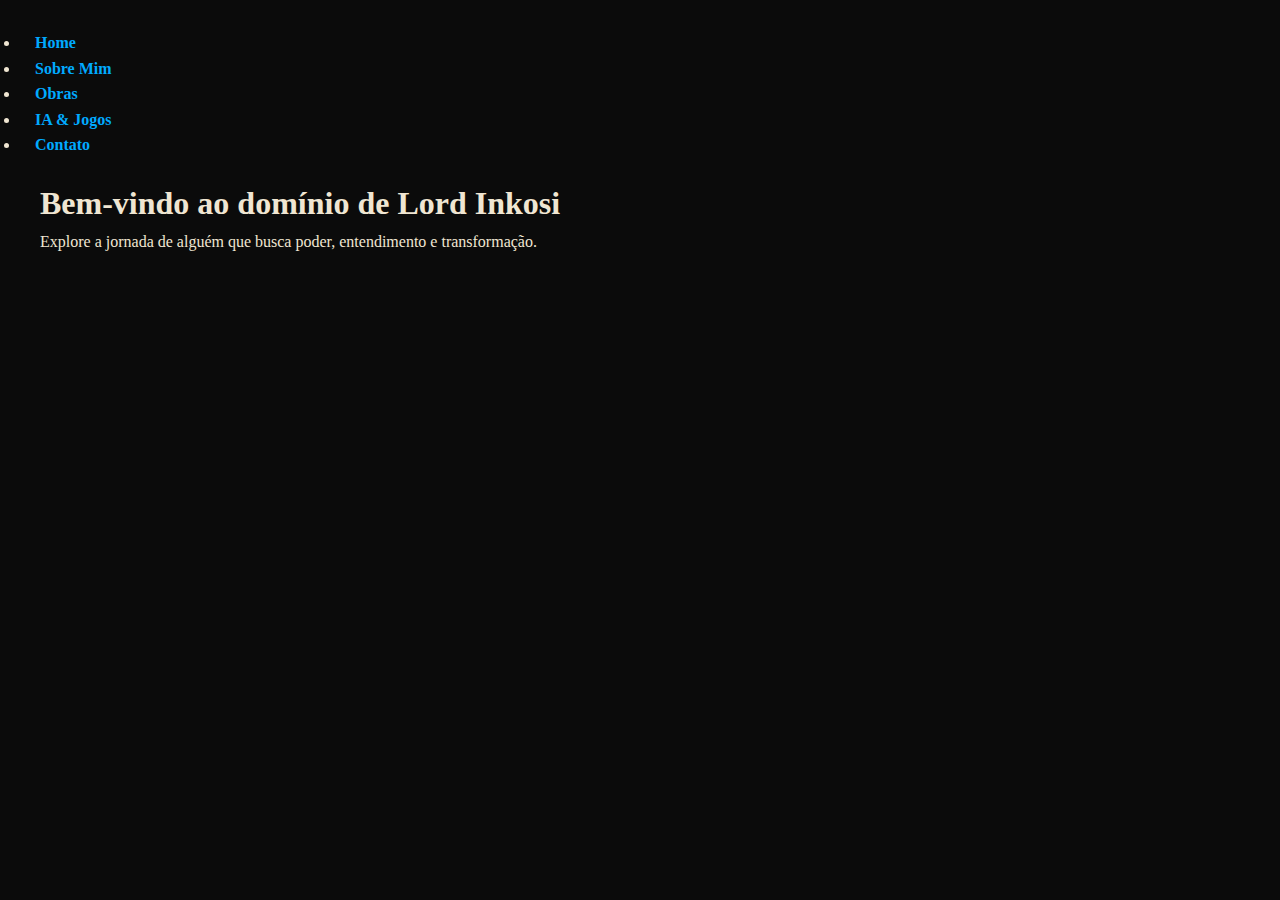
<file: index.html>
<!DOCTYPE html>
<html>
<head>
  <title>Home | Lord Inkosi</title>
  <link rel='stylesheet' href='style.css'>
</head>
<body>
  <nav>
    <ul>
      <li><a href='index.html'>Home</a></li>
      <li><a href='sobre.html'>Sobre Mim</a></li>
      <li><a href='obras.html'>Obras</a></li>
      <li><a href='projetos.html'>IA & Jogos</a></li>
      <li><a href='contato.html'>Contato</a></li>
    </ul>
  </nav>
  <main>
    <h1>Bem-vindo ao domínio de Lord Inkosi</h1>
    <p>Explore a jornada de alguém que busca poder, entendimento e transformação.</p>
  </main>
</body>
</html>
</file>
<file: style.css>
/* Reset básico */
* {
  margin: 0;
  padding: 0;
  box-sizing: border-box;
}

/* Corpo */
body {
  font-family: Arial, Helvetica, sans-serif;
  line-height: 1.6;
  background-color: #111;
  color: #eee;
  padding: 20px;
  max-width: 100%;
}

/* Cabeçalho */
header {
  background: #1a1a1a;
  padding: 20px;
  text-align: center;
  border-bottom: 2px solid #333;
}

header h1 {
  font-size: 2em;
  color: #fff;
}

nav {
  margin-top: 10px;
}

nav a {
  color: #0af;
  margin: 0 15px;
  text-decoration: none;
  font-weight: bold;
}

nav a:hover {
  color: #0cf;
}

/* Conteúdo */
main {
  padding: 20px;
}

/* Rodapé */
footer {
  text-align: center;
  margin-top: 40px;
  padding: 10px;
  background-color: #1a1a1a;
  border-top: 2px solid #333;
}

/* Responsivo */
@media (max-width: 768px) {
  header h1 {
    font-size: 1.5em;
  }

  nav a {
    display: block;
    margin: 10px 0;
  }

  main {
    padding: 10px;
  }
}

.projetos-list {
  list-style-type: disc;
  margin-top: 20px;
  padding-left: 20px;
}

.projetos-list li {
  margin-bottom: 12px;
  font-size: 1.1em;
  line-height: 1.4;
}

.destaques {
  margin-top: 30px;
}

.cards {
  display: flex;
  gap: 20px;
  flex-wrap: wrap;
  justify-content: center;
}

.card {
  background-color: #222;
  border-radius: 8px;
  padding: 20px;
  width: 250px;
  box-shadow: 0 4px 6px rgba(0,0,0,0.3);
  color: #eee;
  text-align: center;
  transition: transform 0.2s ease;
}

.card:hover {
  transform: translateY(-5px);
}

.card h4 {
  margin-bottom: 10px;
}

.card a {
  color: #0af;
  text-decoration: none;
  font-weight: bold;
}

.card a:hover {
  text-decoration: underline;
}

/* Responsivo para os cards */
@media (max-width: 768px) {
  .cards {
    flex-direction: column;
    gap: 15px;
  }

  .card {
    width: 100%;
    max-width: 320px;
    margin: 0 auto;
  }
}

.contact-form {
  max-width: 500px;
  margin: 20px auto;
  display: flex;
  flex-direction: column;
  gap: 15px;
}

.contact-form label {
  font-weight: bold;
}

.contact-form input,
.contact-form textarea {
  padding: 10px;
  border: none;
  border-radius: 5px;
  font-size: 1em;
  resize: vertical;
}

.contact-form input:focus,
.contact-form textarea:focus {
  outline: 2px solid #0af;
  background-color: #222;
  color: #eee;
}

.contact-form button {
  padding: 12px;
  background-color: #0af;
  border: none;
  border-radius: 5px;
  color: #fff;
  font-weight: bold;
  cursor: pointer;
  transition: background-color 0.3s ease;
}

.contact-form button:hover {
  background-color: #08c;
}

.email-link {
  text-align: center;
  margin-top: 15px;
  font-size: 1em;
  color: #ffd700;
}

.email-link a {
  color: #ffd700;
  text-decoration: none;
}

.email-link a:hover {
  text-decoration: underline;
}

.obras-lista {
  display: flex;
  flex-direction: column;
  gap: 25px;
  margin-top: 30px;
}

.obra-item {
  background-color: #1a1a1a;
  padding: 20px;
  border-radius: 8px;
  box-shadow: 0 0 10px #00000050;
}

.obra-item h3 {
  margin-bottom: 10px;
  color: #0af;
}

.obra-item p {
  color: #ddd;
  font-size: 1em;
}

.hero {
  background: url('https://images.unsplash.com/photo-1579634022266-9d0ce762fef8') no-repeat center center/cover;
  color: #fff;
  padding: 120px 20px;
  text-align: center;
  position: relative;
}

.hero::after {
  content: "";
  position: absolute;
  inset: 0;
  background: rgba(0, 0, 0, 0.6);
}

.hero-content {
  position: relative;
  z-index: 2;
}

.hero h1 {
  font-size: 3rem;
  margin-bottom: 20px;
  letter-spacing: 2px;
  text-transform: uppercase;
  font-weight: bold;
}

.hero p {
  font-size: 1.2rem;
  margin-bottom: 40px;
  font-style: italic;
}

.hero-buttons {
  display: flex;
  flex-wrap: wrap;
  justify-content: center;
  gap: 15px;
}

.btn {
  background-color: #0af;
  color: #000;
  padding: 12px 24px;
  border-radius: 30px;
  text-decoration: none;
  font-weight: bold;
  transition: background-color 0.3s;
}

.btn:hover {
  background-color: #08c;
  color: #fff;
}

body {
  margin: 0;
  font-family: 'Georgia', serif;
  background-color: #111;
  color: #eee;
}

header.hero {
  position: relative;
  background: url('https://images.unsplash.com/photo-1601987077420-4c9285c54696') no-repeat center center/cover;
  height: 100vh;
  display: flex;
  align-items: center;
  justify-content: center;
  text-align: center;
  color: #f5f5f5;
}

.overlay {
  position: absolute;
  inset: 0;
  background: rgba(0, 0, 0, 0.6);
  z-index: 1;
}

.hero-content {
  position: relative;
  z-index: 2;
  padding: 20px;
}

.hero h1 {
  font-size: 3.5rem;
  margin-bottom: 0.5em;
  text-transform: uppercase;
  color: #ffd700;
  font-weight: bold;
}

.hero p {
  font-size: 1.2rem;
  margin-bottom: 2em;
  font-style: italic;
}

.hero-nav {
  display: flex;
  justify-content: center;
  flex-wrap: wrap;
  gap: 15px;
}

.btn {
  background-color: transparent;
  border: 2px solid #ffd700;
  color: #ffd700;
  padding: 12px 24px;
  border-radius: 5px;
  text-decoration: none;
  font-weight: bold;
  transition: all 0.3s ease;
}

.btn:hover {
  background-color: #ffd700;
  color: #111;
}

main.container {
  padding: 50px 20px;
  max-width: 1000px;
  margin: auto;
}

main h2 {
  font-size: 2rem;
  margin-bottom: 1rem;
  color: #f5f5f5;
}

footer {
  text-align: center;
  padding: 20px;
  font-size: 0.9rem;
  border-top: 1px solid #444;
  background-color: #000;
  color: #888;
}

* {
  box-sizing: border-box;
  margin: 0;
  padding: 0;
}

body {
  font-family: 'Georgia', serif;
  background-color: #0b0b0b;
  color: #f0e6d2;
  line-height: 1.6;
  scroll-behavior: smooth;
}

.main-header {
  background-color: #000;
  padding: 30px;
  text-align: center;
  border-bottom: 2px solid #c4af3d;
}

.main-header h1 {
  font-size: 2.8rem;
  color: #c4af3d;
  margin-bottom: 10px;
  text-transform: uppercase;
}

.nav-bar {
  display: flex;
  justify-content: center;
  gap: 25px;
  flex-wrap: wrap;
}

.nav-bar a {
  color: #d6d6d6;
  text-decoration: none;
  font-weight: bold;
  font-size: 1rem;
  padding: 8px 16px;
  border-radius: 5px;
  transition: background 0.3s, color 0.3s;
}

.nav-bar a:hover {
  background-color: #c4af3d;
  color: #000;
}

.container {
  padding: 40px 20px;
  max-width: 1100px;
  margin: auto;
}

.section {
  padding: 60px 0;
  border-bottom: 1px solid #333;
}

.section:last-of-type {
  border-bottom: none;
}

.section h2 {
  font-size: 2rem;
  color: #c4af3d;
  margin-bottom: 20px;
}

footer {
  background: #000;
  color: #777;
  text-align: center;
  padding: 20px;
  font-size: 0.9rem;
}

body.home-page {
  margin: 0;
  font-family: 'Georgia', serif;
  background: linear-gradient(to bottom, #0f0f0f, #1a1a1a);
  color: #f2f2f2;
}

.navbar {
  display: flex;
  justify-content: space-between;
  align-items: center;
  padding: 20px;
  background-color: #121212;
  border-bottom: 1px solid #444;
}

.logo {
  font-size: 28px;
  font-weight: bold;
  color: #c9b037; /* cor dourada */
}

.nav-links {
  list-style: none;
  display: flex;
  gap: 20px;
}

.nav-links a {
  text-decoration: none;
  color: #ccc;
  font-size: 16px;
  transition: color 0.3s ease;
}

.nav-links a:hover,
.nav-links a.active {
  color: #c9b037;
}

.hero {
  display: flex;
  align-items: center;
  justify-content: center;
  height: 90vh;
  text-align: center;
  padding: 20px;
}

.hero-content h1 {
  font-size: 48px;
  margin-bottom: 20px;
  color: #c9b037;
}

.hero-content p {
  font-size: 20px;
  max-width: 600px;
  margin: 0 auto 30px auto;
  line-height: 1.6;
}

.btn {
  padding: 12px 30px;
  background-color: #c9b037;
  color: #121212;
  text-decoration: none;
  font-weight: bold;
  border-radius: 4px;
  transition: background-color 0.3s ease;
}

.btn:hover {
  background-color: #b89e2e;
}

body.imperium-home {
  margin: 0;
  font-family: 'Cinzel', serif;
  background: linear-gradient(to bottom, #0b0b0b, #1a1a1a);
  color: #f5f5f5;
  height: 100vh;
  display: flex;
  flex-direction: column;
}

.imperium-nav {
  display: flex;
  justify-content: space-between;
  align-items: center;
  padding: 15px 30px;
  position: fixed;
  top: 0;
  width: 100%;
  background: rgba(0,0,0,0.6);
  backdrop-filter: blur(5px);
  z-index: 1000;
}

.nav-logo {
  font-size: 24px;
  font-weight: bold;
  color: #d4af37; /* dourado */
}

.nav-links {
  list-style: none;
  display: flex;
  gap: 20px;
  padding: 0;
  margin: 0;
}

.nav-links a {
  text-decoration: none;
  color: #f5f5f5;
  font-size: 16px;
  transition: color 0.3s ease;
}

.nav-links a:hover {
  color: #d4af37;
}

.imperium-hero {
  flex: 1;
  display: flex;
  align-items: center;
  justify-content: center;
  text-align: center;
  padding: 40px;
}

.hero-content {
  max-width: 600px;
}

.crest {
  font-size: 80px;
  margin-bottom: 20px;
  color: #d4af37;
}

.hero-content h1 {
  font-size: 36px;
  margin-bottom: 10px;
}

.hero-content p {
  font-size: 18px;
  margin-bottom: 30px;
  color: #ccc;
}

.imperium-btn {
  padding: 12px 30px;
  background-color: #d4af37;
  color: #121212;
  text-decoration: none;
  font-weight: bold;
  border-radius: 4px;
  transition: background-color 0.3s ease;
}

.imperium-btn:hover {
  background-color: #b8962e;
}

/* Responsividade */
@media (max-width: 768px) {
  .hero-content h1 {
    font-size: 28px;
  }
  .crest {
    font-size: 60px;
  }
}

/* Botão hambúrguer */
.menu-btn {
    font-size: 28px;
    cursor: pointer;
    position: fixed;
    top: 15px;
    left: 20px;
    z-index: 1000;
    color: gold;
    background: none;
    border: none;
}

/* Menu lateral */
.side-menu {
    height: 100%;
    width: 0;
    position: fixed;
    top: 0;
    left: 0;
    background-color: #111;
    overflow-x: hidden;
    transition: 0.4s;
    padding-top: 60px;
    z-index: 999;
}

.side-menu a {
    padding: 12px 24px;
    text-decoration: none;
    font-size: 20px;
    color: white;
    display: block;
    transition: 0.3s;
}

.side-menu a:hover {
    background-color: gold;
    color: black;
}

.close-btn {
    position: absolute;
    top: 20px;
    right: 25px;
    font-size: 30px;
    cursor: pointer;
    color: white;
}
</file>
